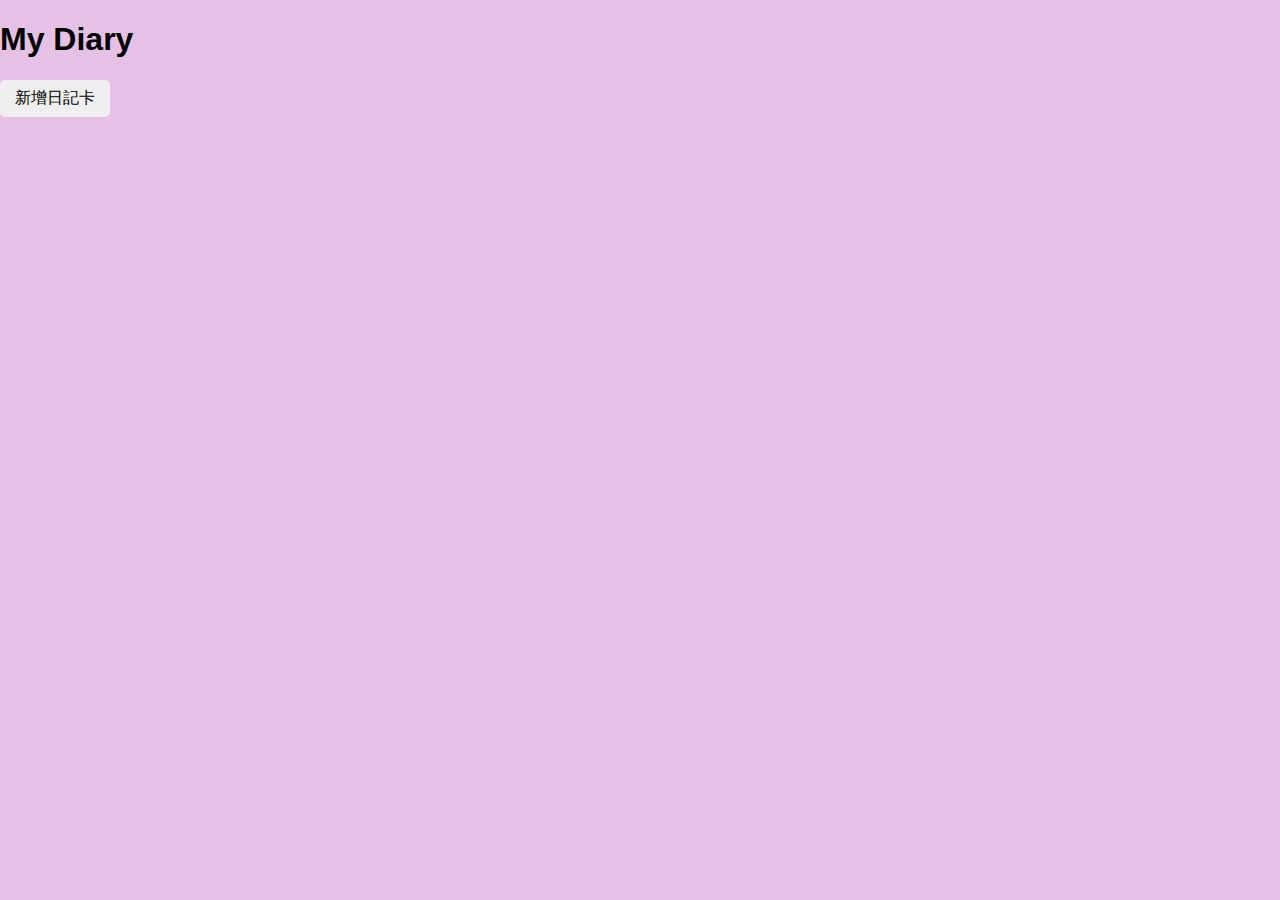
<file: hw1/index.html>
<!DOCTYPE html>
<html lang="en">
<head>
    <meta charset="UTF-8">
    <meta name="viewport" content="width=device-width, initial-scale=1.0">
    <title>My Diary</title>
    <link rel="stylesheet" href="style.css">    
</head>
<body>
    <h1>My Diary</h1>

    <button onclick="openNewDiary()">新增日記卡</button>

    <div id="diaryCards">
        <!-- Diary cards will be displayed here -->
    </div>

    <div id="diaryPage" style="display: none;">
        <div id="viewMode">
            <div id="diaryContent"></div>
            <button onclick="switchToEditMode()">編輯</button>
        </div>
        <div id="editMode" style="display: none;">
            <textarea id="diaryEditText"></textarea><br>
            <label>標籤:</label>
            <select id="tags">
                <option value="學業">學業</option>
                <option value="人際">人際</option>
                <option value="社團">社團</option>
            </select><br>
            <label>心情:</label>
            <select id="moods">
                <option value="快樂">快樂</option>
                <option value="生氣">生氣</option>
                <option value="難過">難過</option>
            </select><br>
            <button onclick="saveDiary()">儲存</button>
            <button onclick="cancelEdit()">取消</button>
        </div>
    </div>

    <script src="diaryApp.js"></script>
</body>
</html>
</file>
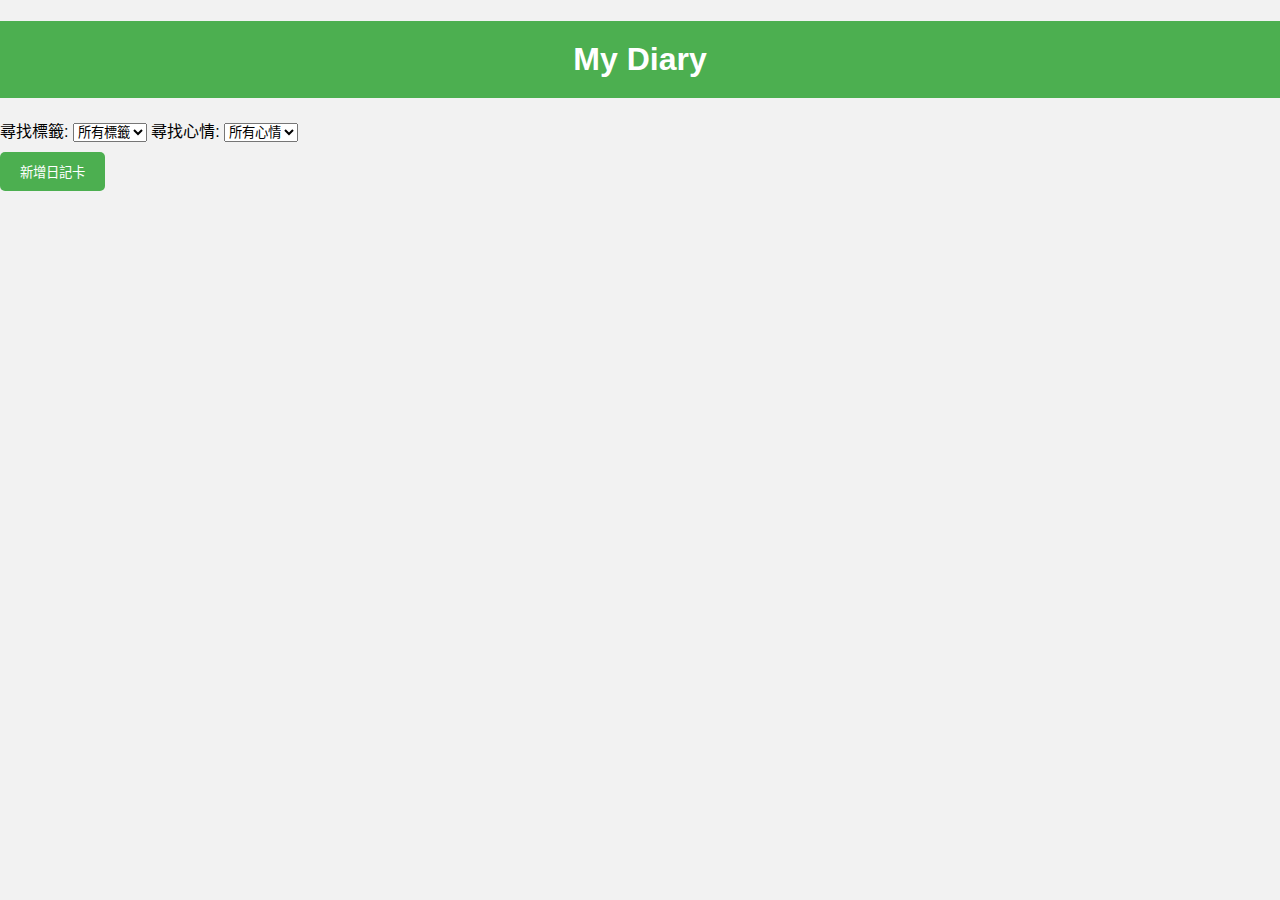
<file: hw1/new.html>
<!DOCTYPE html>
<html lang="zh-TW">
<head>
    <meta charset="UTF-8">
    <meta name="viewport" content="width=device-width, initial-scale=1.0">
    <title>My Diary</title>
    <link rel="stylesheet" href="newstyle.css">
</head>
<body>

<h1>My Diary</h1>
<label for="filterTag">尋找標籤:</label>
<select id="filterTag" onchange="filterByTag()">
    <option value="all" selected>所有標籤</option>
    <option value="學業">學業</option>
    <option value="人際">人際</option>
    <option value="社團">社團</option> 
</select>
<label for="filterMood">尋找心情:</label>
<select id="filterMood" onchange="filterByTag()">
    <option value="all" selected>所有心情</option>
    <option value="快樂">快樂</option>
    <option value="生氣">生氣</option>
    <option value="難過">難過</option>
</select>
<div id="diaryList">
    <!-- 日記卡片將在此顯示 -->
</div>
<button onclick="createDiary()">新增日記卡</button>

<!-- 日記內容頁面 -->
<div id="diaryPage" style="display: none;">
    <p id="diaryDate"></p>
    <select id="diaryTag" required>
        <option value="學業">學業</option>
        <option value="人際">人際</option>
        <option value="社團">社團</option> 
    </select>
    <select id="diaryMood" required>
        <option value="快樂">快樂</option>
        <option value="生氣">生氣</option>
        <option value="難過">難過</option>
    </select>
    <button onclick="addNewTagOption()">新增標籤</button>
    <input type="text" id="newTagInput" placeholder="新增標籤">
    <button onclick="addNewMoodOption()">新增心情</button>
    <input type="text" id="newMoodInput" placeholder="新增心情">

    <textarea id="diaryContent" rows="10" placeholder="輸入日記..."></textarea>
    <button onclick="saveDiary()">儲存</button>
    <button onclick="cancelDiary()">取消</button>
</div>

<script src="new.js"></script>
</body>
</html>
</file>
<file: hw1/style.css>
/* 全局樣式 */
body {
    font-family: 'Arial', sans-serif;
    background-color: #e5c1e5;
    margin: 0;
    padding: 0;
}

.container {
    max-width: 800px;
    margin: 50px auto;
    padding: 20px;
    background-color: #e5c1e5;
    box-shadow: 0 4px 8px rgba(0, 0, 0, 0.1);
}

/* 首頁樣式 */
#diaryCards div {
    padding: 10px;
    margin-bottom: 10px;
    border: 1px solid #e5c1e5;
    border-radius: 5px;
    cursor: pointer;
    background-color: #c1e2dd;
    transition: background-color 0.3s;
}

#diaryCards div:hover {
    background-color: #f0f8af;
}

/* 日記頁樣式 */
#diaryPage {
    display: none; /* 預設是隱藏的 */
}

#viewMode, #editMode {
    padding: 20px;
    margin-top: 20px;
}

#editMode {
    display: none; /* 預設是隱藏的 */
}

textarea#diaryEditText {
    width: 100%;
    height: 300px;
    padding: 10px;
    border: 1px solid #e1e1e1;
    border-radius: 5px;
    font-size: 16px;
    resize: none;
}

/* 按鈕樣式 */
button {
    padding: 8px 15px;
    font-size: 16px;
    border: none;
    border-radius: 5px;
    margin-right: 10px;
    cursor: pointer;
    transition: background-color 0.3s;
}

button:hover {
    background-color: #f0f8ff;
}

button:active {
    background-color: #dcdcdc;
}
</file>
<file: hw1/newstyle.css>
body {
    font-family: 'Arial', sans-serif;
    background-color: #f2f2f2;
    margin: 0;
    padding: 0;
}

h1 {
    text-align: center;
    background-color: #4CAF50;
    color: white;
    padding: 20px 0;
    margin-bottom: 20px;
}

#diaryList {
    display: flex;
    flex-wrap: wrap;
    justify-content: left;
    padding: 0 20px;
}

.diaryCard {
    border: 1px solid #e0e0e0;
    background-color: white;
    margin: 10px;
    padding: 15px;
    width: 200px;
    box-shadow: 0 4px 8px rgba(0, 0, 0, 0.1);
    border-radius: 8px;
    transition: transform 0.2s;
}

.diaryCard:hover {
    transform: translateY(-10px);
}

button {
    background-color: #4CAF50;
    color: white;
    border: none;
    padding: 10px 20px;
    border-radius: 5px;
    cursor: pointer;
    margin-top: 10px;
    transition: background-color 0.2s;
}

button:hover {
    background-color: #45a049;
}

#diaryPage {
    padding: 20px;
    background-color: white;
    border-radius: 8px;
    margin: 20px;
    box-shadow: 0 4px 8px rgba(0, 0, 0, 0.1);
}

input, textarea {
    width: 100%;
    padding: 10px;
    margin: 10px 0;
    border: 1px solid #ccc;
    border-radius: 4px;
}
</file>
